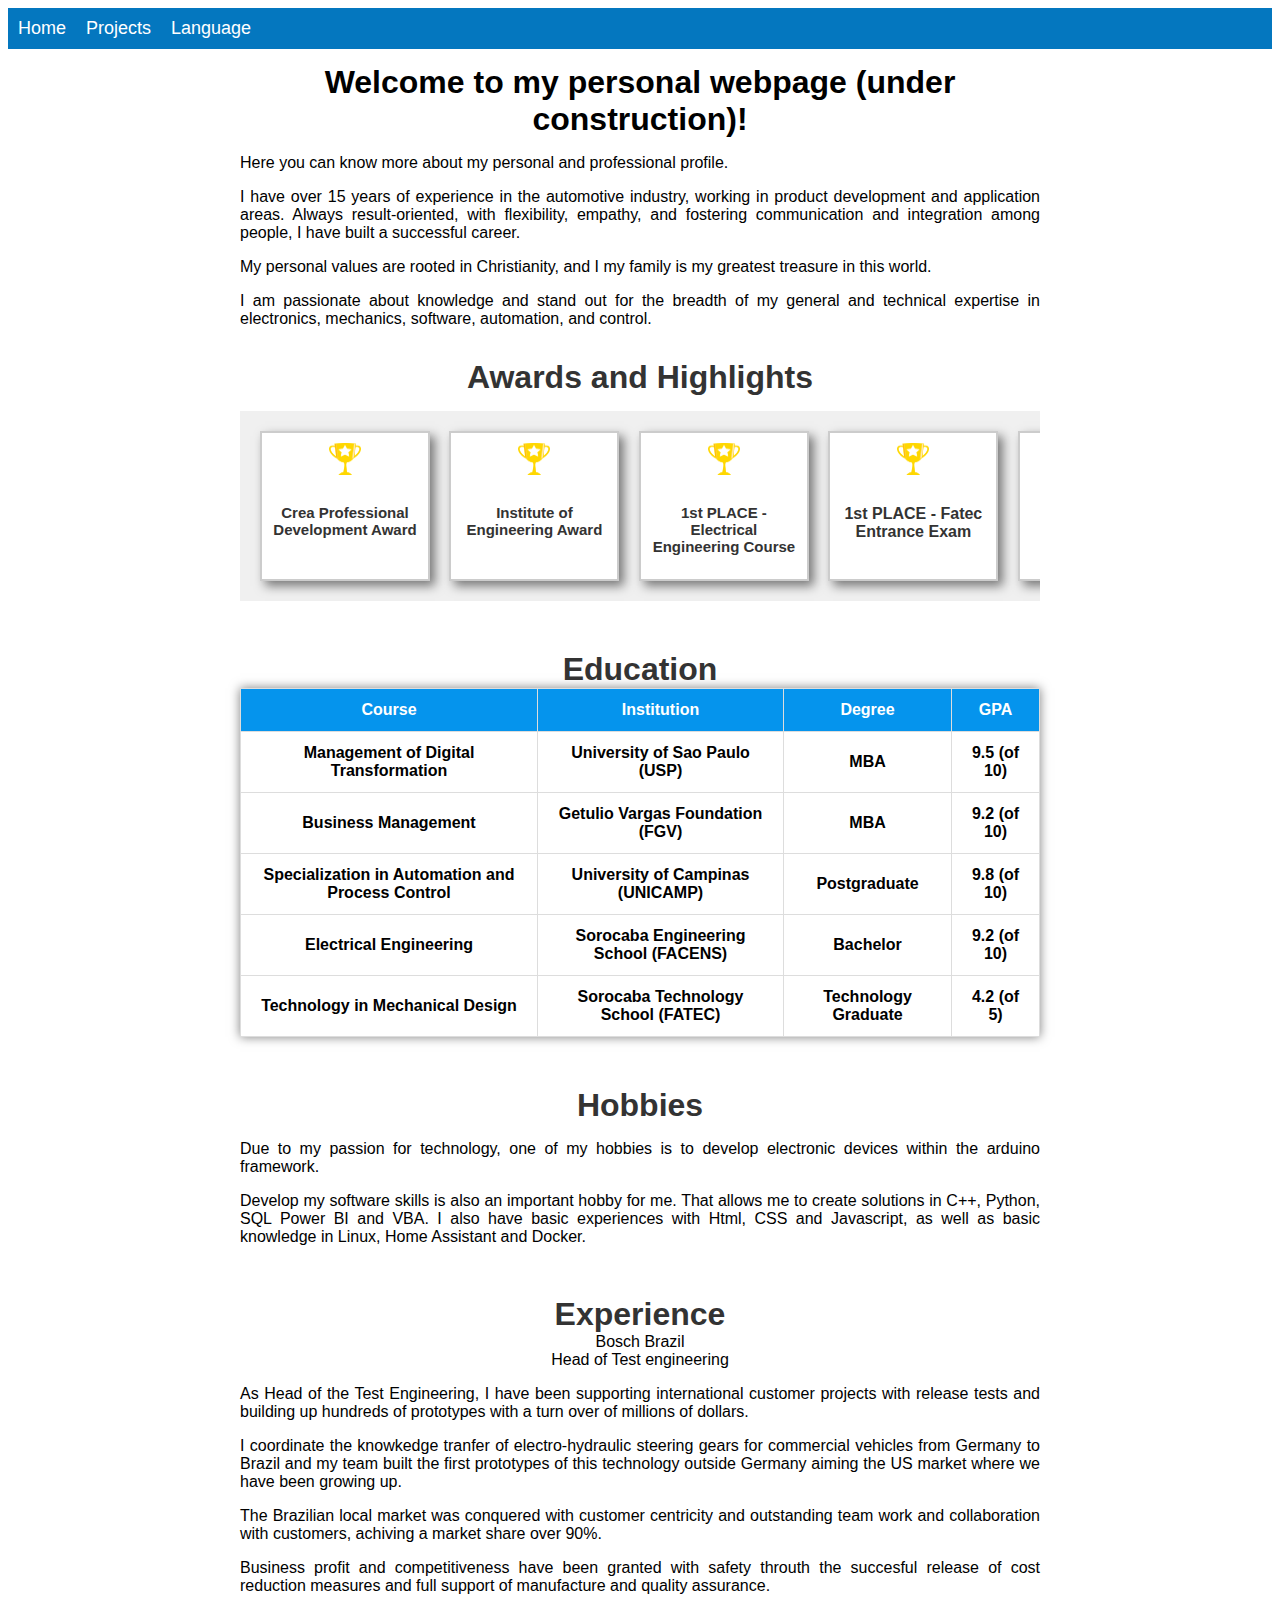
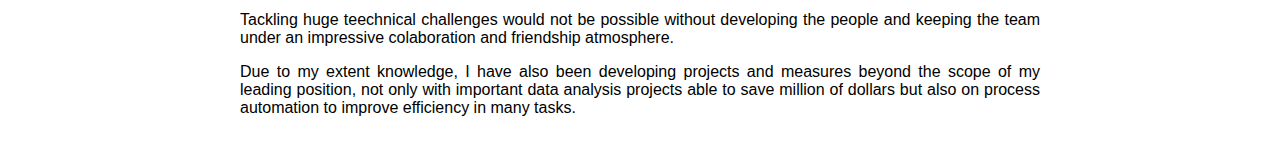
<file: index.html>
<!DOCTYPE html>
<html lang="pt-br">
    <head>
        <meta charset="UTF-8">
        <meta name="viewport" content="width=device-width, initial-scale=1.0">
        <title>Daniel Destro</title>
        <link rel="stylesheet" href="style.css">
    </head>
    <body>
        <header>
            <nav>
                <ul id="menu">
                    <li><a href="#" id="home">Home</a></li>
                    <li><a href="#" id="projetos">Projects</a></li>
                    <li class="dropdown">
                        <a href="#" id="language">Language</a>
                        <ul class="dropdown-content">
                            <li><a href="#" id="portugues">Português</a></li>
                            <li><a href="#" id="english">English</a></li>
                        </ul>
                    </li>
                </ul>
            </nav>
        </header>
        
        <main>
            <h1 class="container">
                Welcome to my personal webpage (under construction)!
            </h1>
                    
            <p class="principal"> 
                Here you can know more about my personal and professional profile.
            </p>

            <p class="principal">
                I have over 15 years of experience in the automotive industry, 
                working in product development and application areas. Always 
                result-oriented, with flexibility, empathy, and fostering 
                communication and integration among people, I have built a 
                successful career.
            </p>

            <p class="principal">
                My personal values are rooted in Christianity, and I my family is my
                greatest treasure in this world.
            </p>

            <p class="principal">
                I am passionate about knowledge and stand out for the breadth of my
                general and technical expertise in electronics, mechanics, software,
                automation, and control.
            </p>

            <div class="container">
                <h2>Awards and Highlights</h2>
            </div>

            <div class="container">
                <div class="scroll-container">
                    <div class="scroll-content">
                        <!-- Caixas com troféus e números abaixo -->
                        <div class="box">
                            <img src="trophy.png" alt="Troféu" class="trophy">
                            <div class="premio">
                                <p>Crea Professional Development Award</p>
                            </div>
                        </div>
                        <div class="box">
                            <img src="trophy.png" alt="Troféu" class="trophy">
                            <div class="premio">
                                <p>Institute of Engineering Award</p>
                            </div>
                        </div>
                        <div class="box">
                            <img src="trophy.png" alt="Troféu" class="trophy">
                            <div class="premio">
                                <p>1st PLACE - Electrical Engineering Course</p>
                            </div>
                        </div>
                        <div class="box">
                            <img src="trophy.png" alt="Troféu" class="trophy">
                            <div class="premior">
                                <p> 1st PLACE - Fatec Entrance Exam</p>
                            </div>
                        </div>
                        <div class="box">
                            <img src="trophy.png" alt="Troféu" class="trophy">
                            <div class="premio">
                                <p>1st PLACE in the UNICAMP Postgraduate</p>
                            </div>
                        </div>
                        <div class="box">
                            <img src="trophy.png" alt="Troféu" class="trophy">
                            <div class="premio">
                                <p>BOSCH LEAD CERTIFIED (LFG)</p>
                            </div>
                        </div>
                    </div>
                </div>
            </div>

            <div class="background-container">
                <h2>Education</h2>
                
                <table class="styled-table">
                    <thead>
                        <tr>
                            <th>Course</th>
                            <th>Institution</th>
                            <th>Degree</th>
                            <th>GPA</th>
                        </tr>
                    </thead>
                    <tbody>
                        <tr>
                            <td>Management of Digital Transformation</td>
                            <td>University of Sao Paulo (USP)</td>
                            <td>MBA</td>
                            <td>9.5 (of 10)</td>
                        </tr>
                        <tr>
                            <td>Business Management</td>
                            <td>Getulio Vargas Foundation (FGV)</td>
                            <td>MBA</td>
                            <td>9.2 (of 10)</td>
                        </tr>
                        <tr>
                            <td>Specialization in Automation and Process Control</td>
                            <td>University of Campinas (UNICAMP)</td>
                            <td>Postgraduate</td>
                            <td>9.8 (of 10)</td>
                        </tr>
                        <tr>
                            <td>Electrical Engineering</td>
                            <td>Sorocaba Engineering School (FACENS)</td>
                            <td>Bachelor</td>
                            <td>9.2 (of 10)</td>
                        </tr>
                        <tr>
                            <td>Technology in Mechanical Design</td>
                            <td>Sorocaba Technology School (FATEC)</td>
                            <td>Technology Graduate</td>
                            <td>4.2 (of 5)</td>
                        </tr>
                    </tbody>
                </table>
            </div>
            <div class="background-container">
                <h2> Hobbies </h2>
                <p class="principal"> Due to my passion for technology, one of
                    my hobbies is to develop electronic devices within the arduino
                    framework. 
                </p>
                <p class="principal">
                    Develop my software skills is also an important hobby for 
                    me. That allows me to create solutions in C++, Python, SQL 
                    Power BI and VBA.
                    I also have basic experiences with Html, CSS and Javascript,
                    as well as basic knowledge in Linux, Home Assistant and
                    Docker.
                </p>

            </div>
            <div class="background-container">
                <h2> Experience </h2>
                <div>
                    <div> Bosch Brazil</div>
                    <div> Head of Test engineering</div>
                    <p class="principal">
                        As Head of the Test Engineering, I have been supporting
                        international customer projects with release tests and
                        building up hundreds of prototypes with a turn over of
                        millions of dollars.
                    </p>
                        
                    <p class="principal">
                        I coordinate the knowkedge tranfer of electro-hydraulic
                        steering gears for commercial vehicles from Germany to
                        Brazil and my team built the first prototypes of this
                        technology outside Germany aiming the US market where
                        we have been growing up.
                    </p>

                    <p class="principal">
                        The Brazilian local market was conquered with customer
                        centricity and outstanding team work and collaboration
                        with customers, achiving a market share over 90%.
                    </p>

                    <p class="principal">
                        Business profit and competitiveness have been granted
                        with safety throuth the succesful release of cost
                        reduction measures and full support of manufacture and
                        quality assurance.
                    </p>

                    <p class="principal">
                        Tackling huge teechnical challenges would not be 
                        possible without developing the people and keeping the 
                        team under an impressive colaboration and friendship
                        atmosphere.
                    </p>
                        
                    <p class="principal">
                        Due to my extent knowledge, I have also been developing
                        projects and measures beyond the scope of my leading
                        position, not only with important data analysis projects
                        able to save million of dollars but also on process
                        automation to improve efficiency in many tasks.
                    </p>
                </div>
            </div>
        </main>    
        <script src="script.js"></script>
    </body>
</html>
</file>
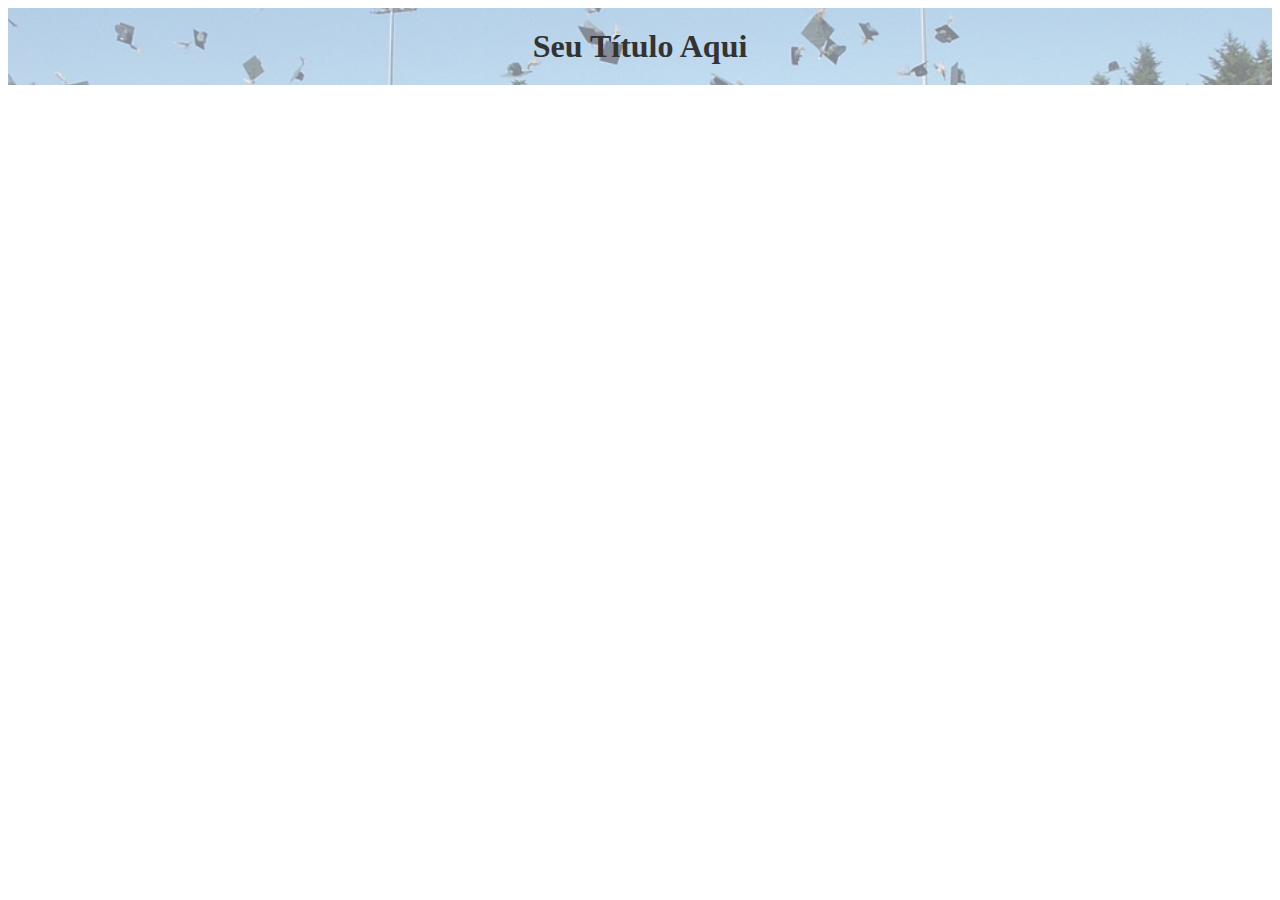
<file: teste/index.html>
<!DOCTYPE html>
<html lang="en">
<head>
    <meta charset="UTF-8">
    <meta name="viewport" content="width=device-width, initial-scale=1.0">
    <title>Imagem de Fundo com Transparência</title>
    <style>
        .background-container {
            position: relative;
            text-align: center; /* Centraliza o conteúdo horizontalmente */
            padding: 20px; /* Espaçamento ao redor do conteúdo */
        }

        .background-container::before {
            content: "";
            position: absolute;
            top: 0;
            left: 0;
            width: 100%;
            height: 100%;
            background: url('graduation_960_720.jpg') no-repeat center center;
            background-size: cover; /* Ajusta o tamanho da imagem para cobrir o contêiner */
            opacity: 0.5; /* Define a transparência da imagem de fundo */
            z-index: -1; /* Coloca a imagem de fundo atrás do conteúdo */
        }

        h2 {
            position: relative;
            color: #333; /* Cor do texto */
            font-size: 2em; /* Tamanho da fonte */
            margin: 0;
            z-index: 1; /* Garante que o texto fique sobre a imagem */
        }
    </style>
</head>
<body>

    <div class="background-container">
        <h2>Seu Título Aqui</h2>
    </div>

</body>
</html>
</file>
<file: style.css>
@charset "UTF-8";

* {
    font-family: Arial, Helvetica, sans-serif;
}

body {
    font-family: Arial, sans-serif;
    background-color: #fff;
}

header {
    background-color: #0477BF;
}


nav ul {
    list-style-type: none;
    margin: 0;
    padding: 10px;
    display: flex;
    justify-content: flex-start;
}

nav ul li {
    margin-right: 20px;
    position: relative; /* Para a posição absoluta do submenu */
}

nav ul li a {
    color: #fff;
    text-decoration: none;
    font-size: 18px;
}

nav ul li a:hover {
    color: #ccc;
}

main {
    margin: auto;
    width: 800px;
    margin-bottom: 50px;
}

.principal{
    text-align: justify;
}

/* Estilo para o submenu (dropdown) */
.dropdown-content {
    display: none;
    position: absolute;
    background-color: #102a72;
    min-width: 100px;
    box-shadow: 0px 8px 16px rgba(0, 0, 0, 0.2);
    z-index: 1;
    opacity: 0;
    transition: opacity 0.3s ease, transform 0.3s ease; /* Animação */
    transform: translateY(-20px);
}

.dropdown-content li {
    text-align: left;
}

.dropdown-content li a {
    padding: 10px;
    color: #fff;
    text-decoration: none;
    display: block;
    font-size: 16px;
}

.dropdown-content li a:hover {
    background-color: #555;
}

/* Mostrar o submenu quando a classe 'show' for aplicada */
.show {
    display: block;
    opacity: 1;
    transform: translateY(0);
}

 
/* Estilos para a faixa rolante */
.scroll-container {
    width: 100%;
    overflow-x: auto; /* Ativa a rolagem horizontal */
    background-color: #f0f0f0;
    padding: 20px;
    box-sizing: border-box;
    display: flex;
    justify-content: left ;
}

.scroll-content {
    display: inline-block; /* Mantém o conteúdo em uma linha */
    white-space: nowrap; /* Garante que os itens não quebrem de linha */
    
}

.box {
    display: inline-block;
    width: 170px;
    height: 150px; 
    background-color: #ffffff;
    border: 2px solid #cccccc;
    margin-right: 15px;
    text-align: center;
    text-wrap: wrap;
    font-weight: bold;
    color: #333;
    vertical-align: top;
    padding: 10px;
    box-sizing: border-box;
    box-shadow: 5px 5px 10px rgba(0, 0, 0, 0.5)
}

.trophy {
    width: 32px; /* Define a largura do troféu */
    height: 32px; /* Define a altura do troféu */
    margin-bottom: 10px; /* Espaço entre o troféu e o número */
}

.premio {
    font-size: 15px;
    color: #333;
}

.container{
    width: 100%; /* Defina uma largura fixa ou percentual */
    margin: 0 auto; /* Centraliza horizontalmente */
    text-align: center; /* Opcional: centraliza o conteúdo de texto */
    display: flex;
    justify-content: center;
    padding-top: 15px;
}

.styled-table {
    width: 100%;
    border-collapse: collapse;
    margin: 0 auto;
    box-shadow: 0 0 10px rgba(0, 0, 0, 0.5);
    font-weight: bold;
}
.styled-table thead {
    background-color: #0594ED;
    color: #ffffff;
    text-align: center;
}
.styled-table th, .styled-table td {
    padding: 12px 15px;
    border: 1px solid #dddddd;
}
/*.styled-table tbody tr:nth-child(even) {
    background-color: #f2f2f2;
}*/
.styled-table tbody tr:hover {
    background-color: #d9eaf7;
}
.styled-table th {
    font-weight: bold;
}

.background-container {
    position: relative;
    text-align: center; /* Centraliza o conteúdo horizontalmente */
    margin-top: 50px; /* Espaçamento ao redor do conteúdo */
}

.____background-container::before {
    content: "";
    position: absolute;
    top: 0;
    left: 0;
    width: 100%;
    height: 100%;
    background: url('graduation_960_720.jpg') no-repeat center center;
    background-size: cover; /* Ajusta o tamanho da imagem para cobrir o contêiner */
    opacity: 0.15; /* Define a transparência da imagem de fundo */
    z-index: -1; /* Coloca a imagem de fundo atrás do conteúdo */
}

h2 {
    position: relative;
    color: #333; /* Cor do texto */
    font-size: 2em; /* Tamanho da fonte */
    margin: 0;
    z-index: 1; /* Garante que o texto fique sobre a imagem */
}
</file>
